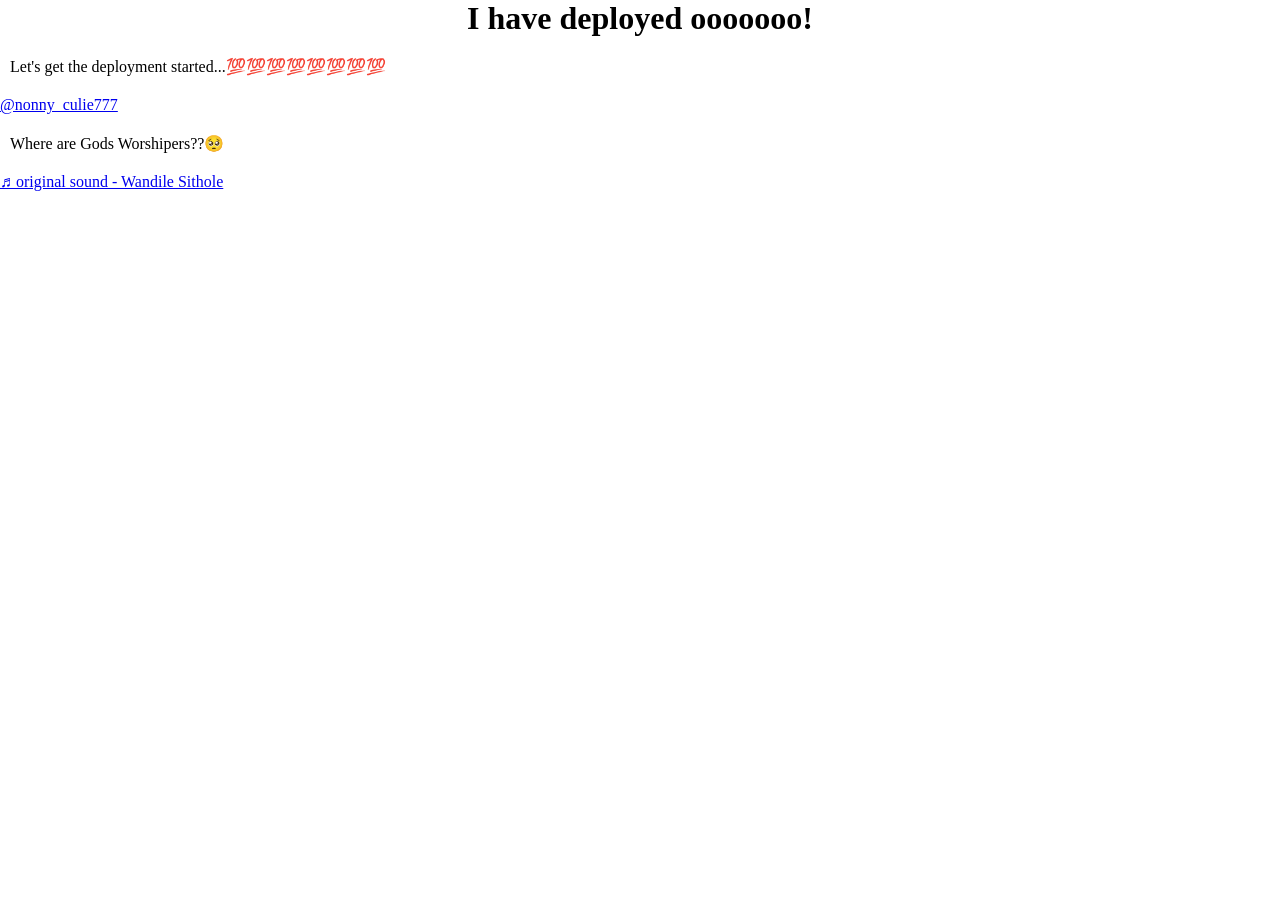
<file: index.html>
<!DOCTYPE html>
<html lang="en">
<head>
    <meta charset="UTF-8">
    <meta name="viewport" content="width=device-width, initial-scale=1.0">
    <title>Document</title>
    <link rel="stylesheet" href="style.css">
</head>
<body>
    <h1>I have deployed ooooooo!</h1>
    <p>Let's get the deployment started...💯💯💯💯💯💯💯💯</p>

    <blockquote class="tiktok-embed" cite="https://www.tiktok.com/@nonny_culie777/video/7624607997628550408" data-video-id="7624607997628550408" style="max-width: 605px;min-width: 325px;" > <section> <a rel="noopener" target="_blank" title="@nonny_culie777" href="https://www.tiktok.com/@nonny_culie777?refer=embed">@nonny_culie777</a> <p>Where are Gods Worshipers??🥺</p> <a rel="noopener" target="_blank" title="♬ original sound  - Wandile Sithole" href="https://www.tiktok.com/music/original-sound-Wandile-Sithole-7546265156662922000?refer=embed">♬ original sound  - Wandile Sithole</a> </section> </blockquote> <script async src="https://www.tiktok.com/embed.js"></script>
</body>
</html>
</file>
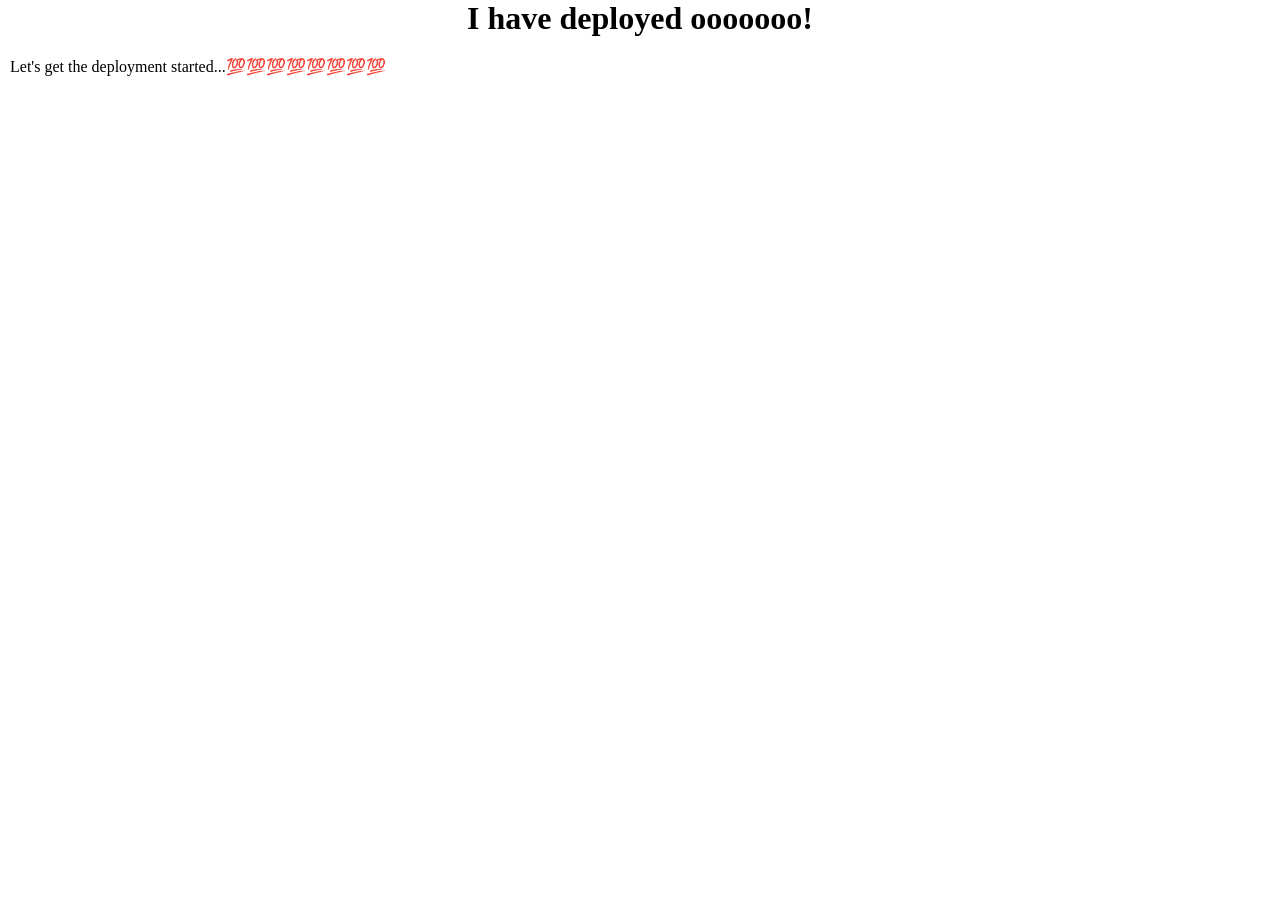
<file: shege.html>
<!DOCTYPE html>
<html lang="en">
<head>
    <meta charset="UTF-8">
    <meta name="viewport" content="width=device-width, initial-scale=1.0">
    <title>Document</title>
    <link rel="stylesheet" href="style.css">
</head>
<body>
    <h1>I have deployed ooooooo!</h1>
    <p>Let's get the deployment started...💯💯💯💯💯💯💯💯</p>
</body>
</html>
</file>
<file: style.css>
* {
    margin: 0;
    padding: 0;
    box-sizing: border-box;
}

h1 {
    text-align: center;
}

p {
    margin: 20px 10px;
}
</file>
